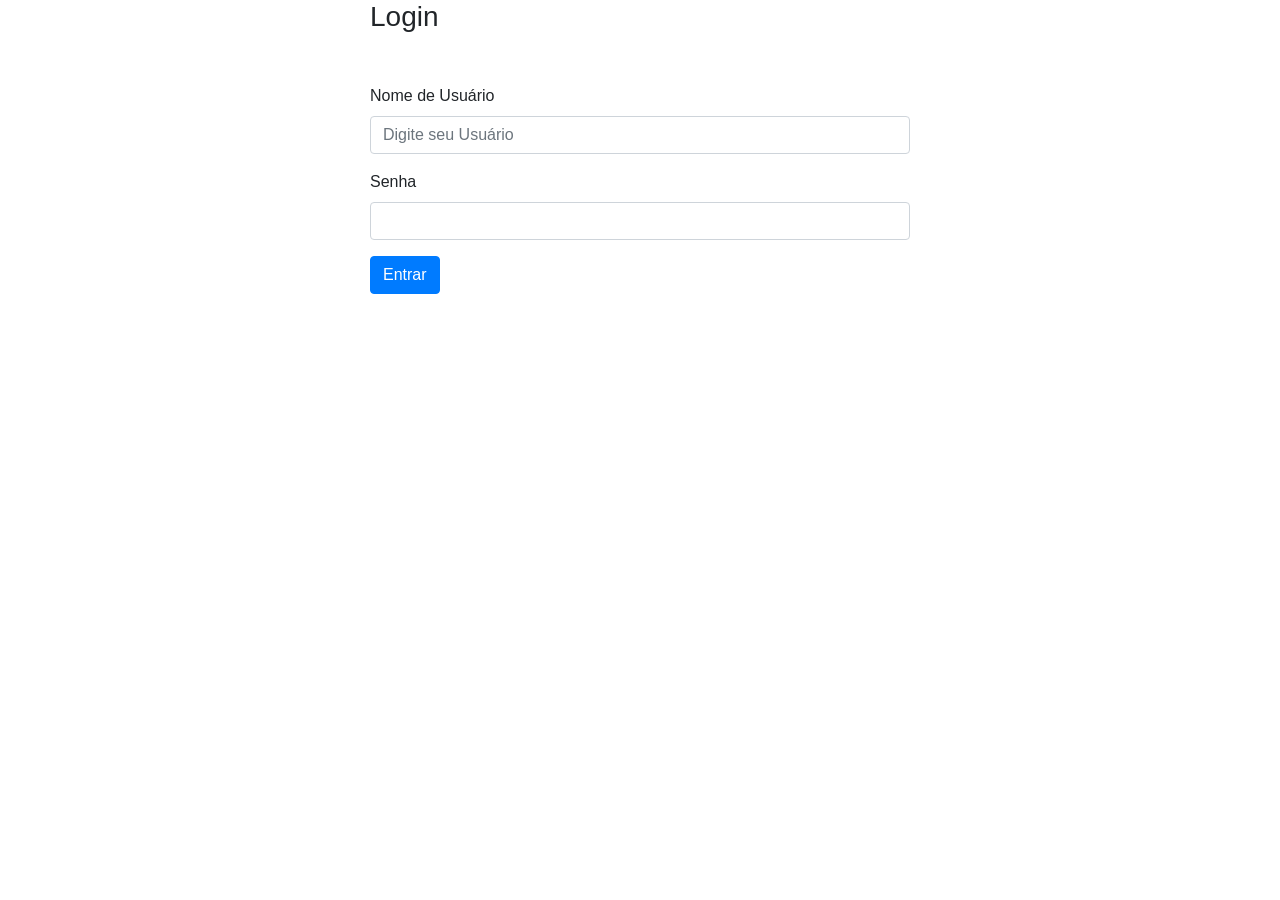
<file: oficina/login.html>
<!DOCTYPE html>
<html lang="pt-br">

<head>
    <!-- Meta tags Obrigatórias -->
    <meta charset="utf-8">
    <meta name="viewport" content="width=device-width, initial-scale=1, shrink-to-fit=no">

    <!-- Bootstrap CSS -->
    <link rel="stylesheet" href="https://stackpath.bootstrapcdn.com/bootstrap/4.1.3/css/bootstrap.min.css"
        integrity="sha384-MCw98/SFnGE8fJT3GXwEOngsV7Zt27NXFoaoApmYm81iuXoPkFOJwJ8ERdknLPMO" crossorigin="anonymous">

    <link rel="stylesheet" href="style.css">

    <title>Oficina Conserta Tudo</title>
</head>

<body>

    <div class="container">
        <div class="row">
            <div class="col-md-3"></div>
            <div class="col-md-6">
                <h3>Login</h3>
                <form action="#" method="post" class="login">
                    <div class="form-group">
                        <label for="usuario">Nome de Usuário</label>
                        <input type="text" class="form-control" id="" name="usuario" placeholder="Digite seu Usuário">
                    </div>

                    <div class="form-group">
                        <label for="senha">Senha</label>
                        <input type="password" class="form-control" id="" name="senha">
                    </div>

                    <button type="submit" class="btn btn-primary">Entrar</button>

                </form>
            </div>
            <div class="col-md-3"></div>
        </div>
    </div>




    <!-- JavaScript (Opcional) -->
    <!-- jQuery primeiro, depois Popper.js, depois Bootstrap JS -->
    <script src="https://code.jquery.com/jquery-3.3.1.slim.min.js"
        integrity="sha384-q8i/X+965DzO0rT7abK41JStQIAqVgRVzpbzo5smXKp4YfRvH+8abtTE1Pi6jizo"
        crossorigin="anonymous"></script>
    <script src="https://cdnjs.cloudflare.com/ajax/libs/popper.js/1.14.3/umd/popper.min.js"
        integrity="sha384-ZMP7rVo3mIykV+2+9J3UJ46jBk0WLaUAdn689aCwoqbBJiSnjAK/l8WvCWPIPm49"
        crossorigin="anonymous"></script>
    <script src="https://stackpath.bootstrapcdn.com/bootstrap/4.1.3/js/bootstrap.min.js"
        integrity="sha384-ChfqqxuZUCnJSK3+MXmPNIyE6ZbWh2IMqE241rYiqJxyMiZ6OW/JmZQ5stwEULTy"
        crossorigin="anonymous"></script>
</body>

</html>
</file>
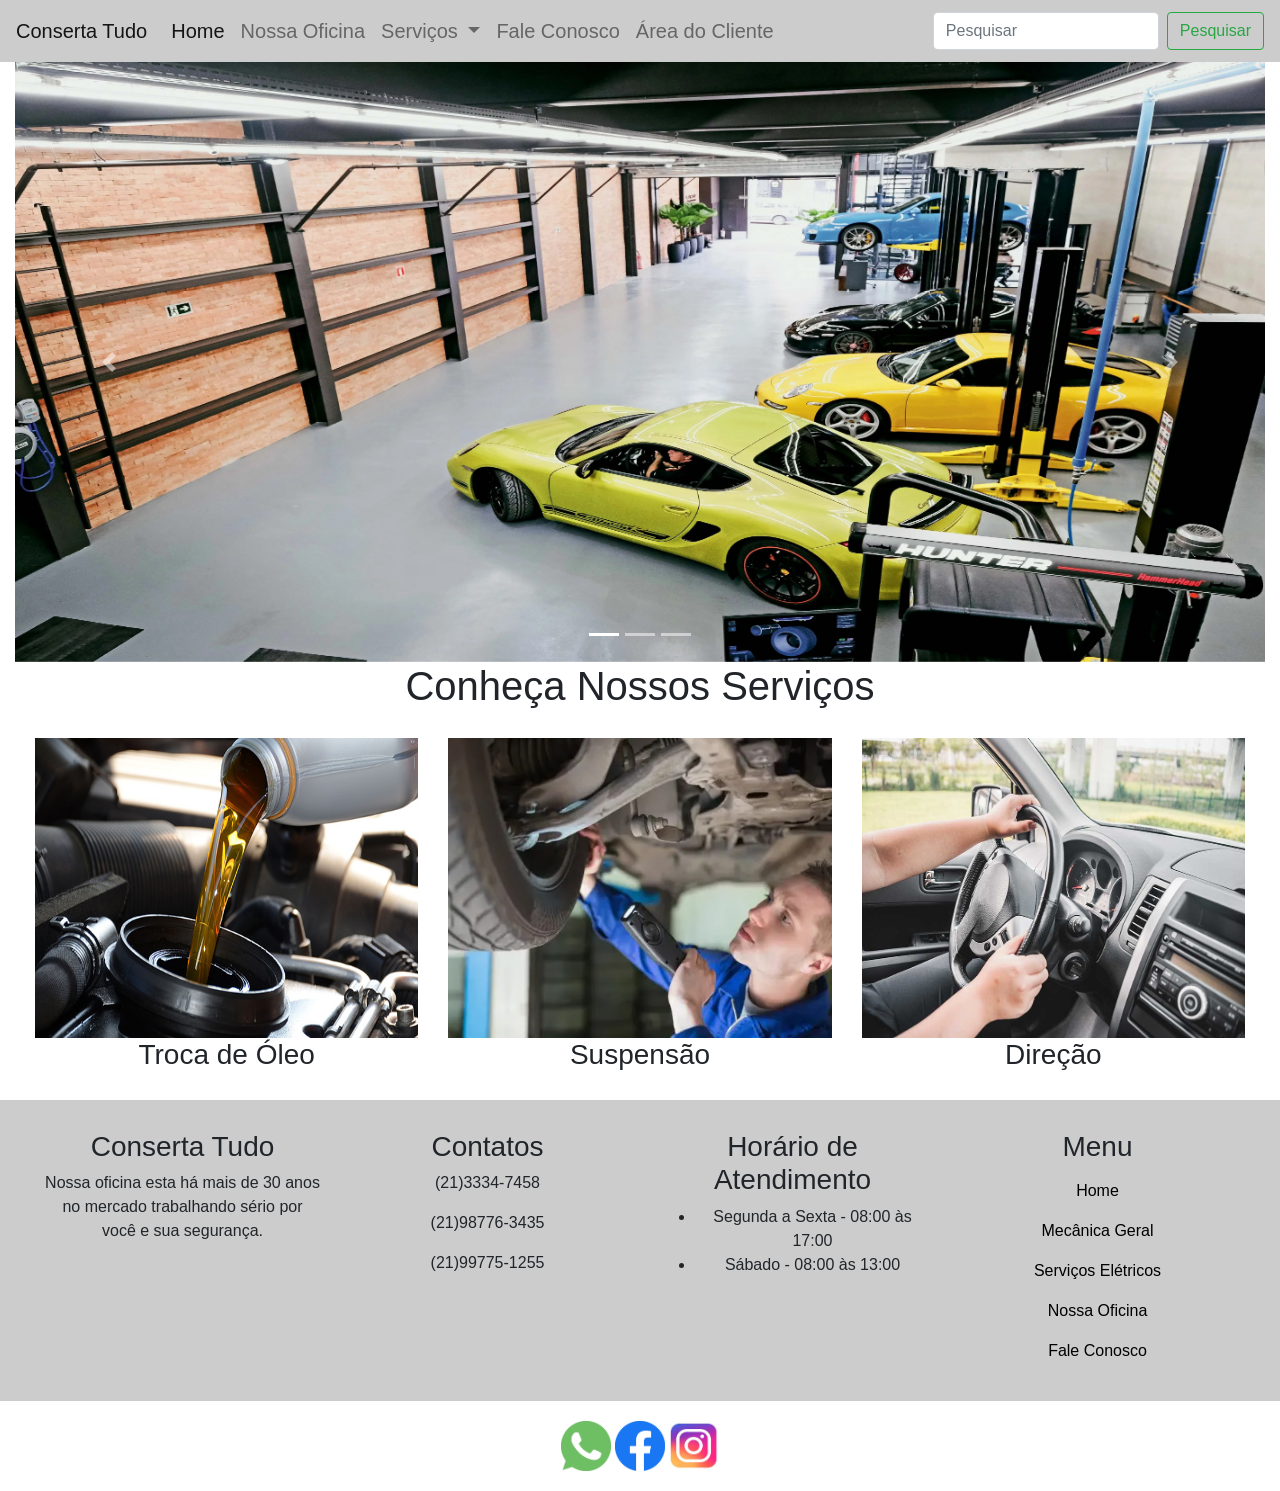
<file: oficina/velho.html>
<!DOCTYPE html>
<html lang="pt-br">

<head>
  <!-- Meta tags Obrigatórias -->
  <meta charset="utf-8">
  <meta name="viewport" content="width=device-width, initial-scale=1, shrink-to-fit=no">

  <!-- Bootstrap CSS -->
  <link rel="stylesheet" href="https://stackpath.bootstrapcdn.com/bootstrap/4.1.3/css/bootstrap.min.css"
    integrity="sha384-MCw98/SFnGE8fJT3GXwEOngsV7Zt27NXFoaoApmYm81iuXoPkFOJwJ8ERdknLPMO" crossorigin="anonymous">

  <link rel="stylesheet" href="style.css">

  <title>Oficina Conserta Tudo</title>
</head>

<body>

  <nav class="navbar navbar-expand-lg navbar-light menu">
    <a class="navbar-brand" href="#">Conserta Tudo</a>
    <button class="navbar-toggler" type="button" data-toggle="collapse" data-target="#conteudoNavbarSuportado"
      aria-controls="conteudoNavbarSuportado" aria-expanded="false" aria-label="Alterna navegação">
      <span class="navbar-toggler-icon"></span>
    </button>

    <div class="collapse navbar-collapse" id="conteudoNavbarSuportado">
      <ul class="navbar-nav mr-auto">
        <li class="nav-item active">
          <a class="nav-link" href="#">Home <span class="sr-only">(página atual)</span></a>
        </li>
        <li class="nav-item">
          <a class="nav-link" href="#">Nossa Oficina</a>
        </li>
        <li class="nav-item dropdown">
          <a class="nav-link dropdown-toggle" href="#" id="navbarDropdown" role="button" data-toggle="dropdown"
            aria-haspopup="true" aria-expanded="false">
            Serviços
          </a>
          <div class="dropdown-menu" aria-labelledby="navbarDropdown">
            <a class="dropdown-item" href="#">Troca de óleo</a>
            <a class="dropdown-item" href="#">Suspensão</a>
            <a class="dropdown-item" href="#">Direção</a>
            <a class="dropdown-item" href="#">Mecânica Geral</a>
            <a class="dropdown-item" href="#">Serviços Elétricos</a>
          </div>
        </li>
        <li class="nav-item">
          <a class="nav-link" href="#">Fale Conosco</a>
        </li>
        <li class="nav-item">
          <a class="nav-link" href="#">Área do Cliente</a>
        </li>
      </ul>
      <form class="form-inline my-2 my-lg-0">
        <input class="form-control mr-sm-2" type="search" placeholder="Pesquisar" aria-label="Pesquisar">
        <button class="btn btn-outline-success my-2 my-sm-0" type="submit">Pesquisar</button>
      </form>
    </div>
  </nav>


  <div class="container-fluid">
    <div class="row carrossel">

      <div class="col-md-12">
        <div id="carouselExampleIndicators" class="carousel slide" data-ride="carousel">
          <ol class="carousel-indicators">
            <li data-target="#carouselExampleIndicators" data-slide-to="0" class="active"></li>
            <li data-target="#carouselExampleIndicators" data-slide-to="1"></li>
            <li data-target="#carouselExampleIndicators" data-slide-to="2"></li>
          </ol>
          <div class="carousel-inner">
            <div class="carousel-item active">
              <img class="d-block" src="imagens/oficina1.jpg" alt="Primeiro Slide">
            </div>
            <div class="carousel-item">
              <img class="d-block" src="imagens/oficina2.jpg" alt="Segundo Slide">
            </div>
            <div class="carousel-item">
              <img class="d-block" src="imagens/carro3.jpeg" alt="Terceiro Slide">
            </div>
          </div>
          <a class="carousel-control-prev" href="#carouselExampleIndicators" role="button" data-slide="prev">
            <span class="carousel-control-prev-icon" aria-hidden="true"></span>
            <span class="sr-only">Anterior</span>
          </a>
          <a class="carousel-control-next" href="#carouselExampleIndicators" role="button" data-slide="next">
            <span class="carousel-control-next-icon" aria-hidden="true"></span>
            <span class="sr-only">Próximo</span>
          </a>
        </div>
      </div>


    </div>
  </div>

  <div class="container-fluid">
    <div class="row text-center">
      <div class="col-md-12">
        <h1>Conheça Nossos Serviços</h1>
      </div>

    </div>
  </div>

  <div class="container-fluid">
    <div class="row text-center servicos">
      <div class="col-md-4">
        <img src="imagens/oleo.jpg" class="img-fluid">
        <h3>Troca de Óleo</h3>
      </div>

      <div class="col-md-4">
        <img src="imagens/suspensão.webp" class="img-fluid">
        <h3>Suspensão</h3>
      </div>

      <div class="col-md-4">
        <img src="imagens/direcao.jpg" class="img-fluid">
        <h3>Direção</h3>
      </div>

    </div>
  </div>


  <div class="container-fluid">
    <div class="row text-center footer">
      <div class="col-md-3">
        <h3>Conserta Tudo</h3>
        <p>Nossa oficina esta há mais de 30 anos no mercado trabalhando
          sério por você e sua segurança.</p>
      </div>

      <div class="col-md-3">
        <h3>Contatos</h3>
        <p>(21)3334-7458</p>
        <p>(21)98776-3435</p>
        <p>(21)99775-1255</p>
      </div>

      <div class="col-md-3">
        <h3>Horário de Atendimento</h3>
        <ul>
          <li>Segunda a Sexta - 08:00 às 17:00</li>
          <li>Sábado - 08:00 às 13:00</li>
        </ul>
      </div>

      <div class="col-md-3">
        <h3>Menu</h3>
        <ul class="navbar-nav mr-auto menu2">
          <li class="nav-item active">
            <a class="nav-link" href="#">Home <span class="sr-only">(página atual)</span></a>
          </li>
          <li class="nav-item">
            <a class="nav-link" href="#">Mecânica Geral</a>
          </li>
          <li class="nav-item">
            <a class="nav-link" href="#">Serviços Elétricos</a>
          </li>
          <li class="nav-item">
            <a class="nav-link" href="#">Nossa Oficina</a>
          </li>
          <li class="nav-item">
            <a class="nav-link" href="#">Fale Conosco</a>
          </li>
        </ul>

      </div>

    </div>

    <div class="row text-center sociais">
      <div class="col-md-12">
        <a href="#"><img src="imagens/whatsapp.png"></a>
        <a href="#"><img src="imagens/face.png"></a>
        <a href="#"><img src="imagens/insta.png"></a>
      </div>
    </div>
  </div>



  <!-- JavaScript (Opcional) -->
  <!-- jQuery primeiro, depois Popper.js, depois Bootstrap JS -->
  <script src="https://code.jquery.com/jquery-3.3.1.slim.min.js"
    integrity="sha384-q8i/X+965DzO0rT7abK41JStQIAqVgRVzpbzo5smXKp4YfRvH+8abtTE1Pi6jizo"
    crossorigin="anonymous"></script>
  <script src="https://cdnjs.cloudflare.com/ajax/libs/popper.js/1.14.3/umd/popper.min.js"
    integrity="sha384-ZMP7rVo3mIykV+2+9J3UJ46jBk0WLaUAdn689aCwoqbBJiSnjAK/l8WvCWPIPm49"
    crossorigin="anonymous"></script>
  <script src="https://stackpath.bootstrapcdn.com/bootstrap/4.1.3/js/bootstrap.min.js"
    integrity="sha384-ChfqqxuZUCnJSK3+MXmPNIyE6ZbWh2IMqE241rYiqJxyMiZ6OW/JmZQ5stwEULTy"
    crossorigin="anonymous"></script>
</body>

</html>
</file>
<file: oficina/style.css>
.servicos img{
    height:300px;
    width:100%;
}

.servicos{
    padding:20px;
}

.carrossel img{
    height:600px;
    width:100%;
    
}
                                  
.sociais{
    padding:20px;
}

.sociais img{
    width: 50px;
    height:50px;
}

.footer{
    background-color:#ccc;
    padding:30px;
}

.menu2 a{
    color:#000;
}

.menu a{
  color:#000; 
  font-size: 20px;
  

}

.menu{
    background-color: #ccc;

}

.login{
    margin-top: 50px;
}

.imgqs img{
    width:100%;
    height:15rem;
}

.imagem img{
    height:300px;
    width:100%;
}

.pecas img{
    height:50%;
}


.imagens img{
    width:100%;
    height:300px;
}

.imagens{
    padding:20px;
}

.conteudo{
    padding:20px;
}

.conteudo img{
    width:100%;
    height:350px;
}
</file>
